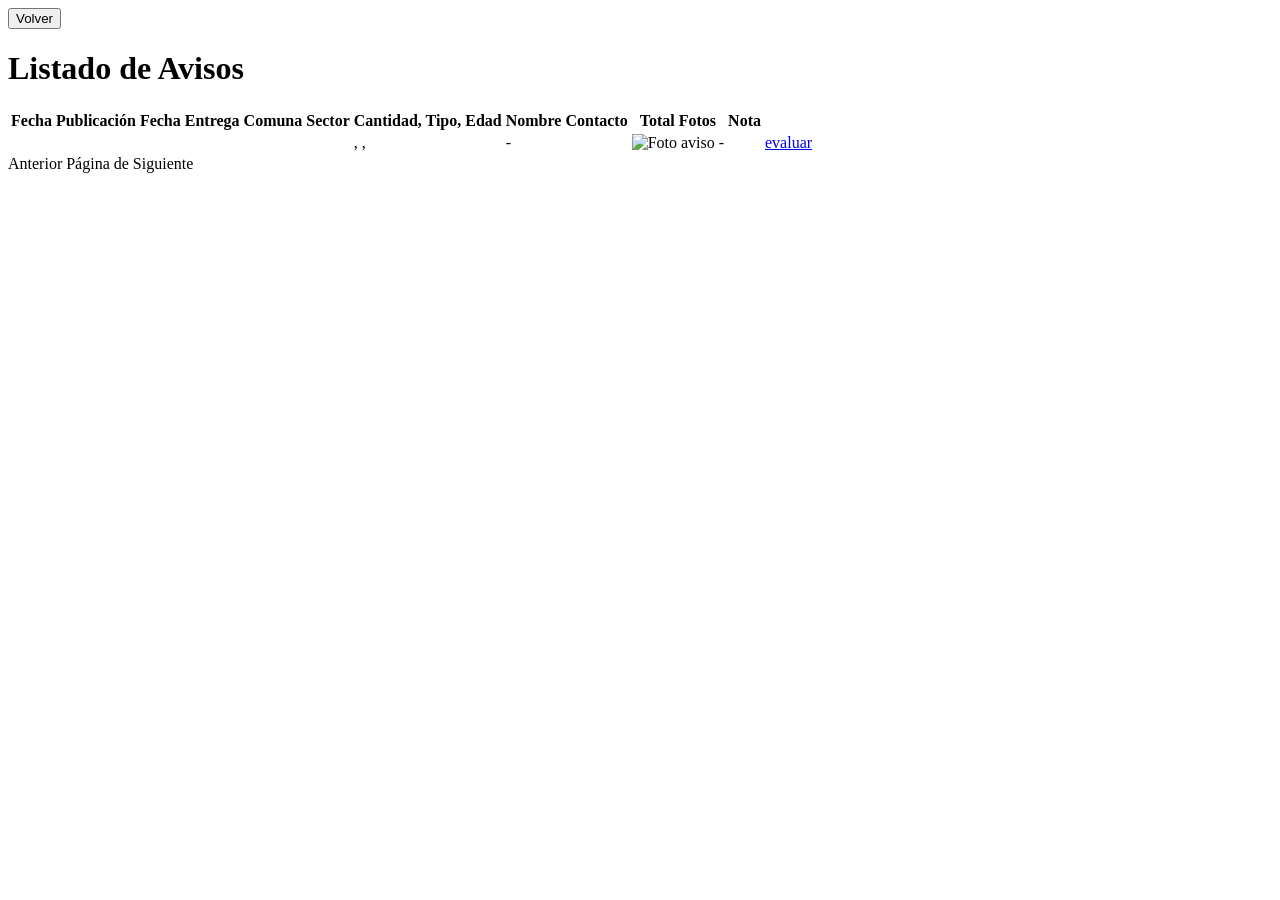
<file: tarea4/src/main/resources/templates/p2.html>
<!DOCTYPE html>
<html lang="es" xmlns:th="http://www.thymeleaf.org">
<head>
  <meta charset="UTF-8">
  <title>Listado de Avisos de Adopción</title>
  <link rel="stylesheet" th:href="@{/static/stylesheets/avisostyles.css}">
</head>
<body>

<button type="button" th:onclick="'window.location.href=\'' + @{/portada/} + '\'"'>Volver</button>

<h1>Listado de Avisos</h1>

<table id="listingTable">
  <thead>
    <tr>
      <th>Fecha Publicación</th>
      <th>Fecha Entrega</th>
      <th>Comuna</th>
      <th>Sector</th>
      <th>Cantidad, Tipo, Edad</th>
      <th>Nombre Contacto</th>
      <th>Total Fotos</th>
      <th>Nota</th>
      <th></th>
    </tr>
  </thead>

  <tbody>
    <tr th:each="aviso : ${avisos}"
        th:attr="data-aviso-id=${aviso.id}">
      <td th:text="${#dates.format(aviso.fechaIngreso,'yyyy-MM-dd HH:mm')}"></td>
      <td th:text="${#dates.format(aviso.fechaEntrega,'yyyy-MM-dd HH:mm')}"></td>

      <td th:text="${aviso.comuna.nombre}"></td>
      <td th:text="${aviso.sector}"></td>

      <td>
        <span th:text="${aviso.cantidad}"></span>,
        <span th:text="${aviso.tipo}"></span>,
        <span th:text="${aviso.edad}"></span>
        <span th:text="${aviso.unidadMedida == 'a' ? 'años' : 'meses'}"></span>
      </td>

      <td>
        <span th:if="${aviso.contactos.size() > 0}"
              th:text="${aviso.contactos.get(0).identificador}"></span>
        <span th:if="${aviso.contactos.size() == 0}">-</span>
      </td>

      <td>
        <img th:if="${aviso.fotos.size() > 0}"
             th:src="@{'/static/' + ${aviso.fotos.get(0).rutaArchivo}}"
             width="50" alt="Foto aviso">
        <span th:if="${aviso.fotos.size() == 0}">-</span>
      </td>

      <!-- Mostrar nota promedio -->
      <td th:text="${aviso.promedioNota != null ? aviso.promedioNota : '-'}"></td>

      <!-- link AJAX -->
      <td>
        <a href="#" th:attr="data-id=${aviso.id}" class="evaluar-link">evaluar</a>
      </td>
    </tr>
  </tbody>
</table>

<!-- Paginación -->
<div id="pagination">
  <a th:if="${page > 1}" th:href="@{/listado_avisos/(page=${page-1})}">Anterior</a>
  Página <span th:text="${page}"></span> de <span th:text="${totalPages}"></span>
  <a th:if="${page < totalPages}" th:href="@{/listado_avisos/(page=${page+1})}">Siguiente</a>
</div>


<script>
// Cuando clickean “evaluar”
document.addEventListener("click", function(e) {
  if (e.target.classList.contains("evaluar-link")) {
    e.preventDefault();

    const avisoId = e.target.dataset.id;

    const nota = prompt("Ingrese una nota entre 1 y 7:");

    if (nota === null) return;

    const n = parseInt(nota.trim());
    if (isNaN(n) || n < 1 || n > 7) {
      alert("La nota debe ser un número entero entre 1 y 7.");
      return;
    }

    // Enviar por AJAX a Spring Boot
    fetch(`/add_nota/${avisoId}/`, {
      method: "POST",
      headers: {"Content-Type": "application/json"},
      body: JSON.stringify({ nota: n })
    })
    .then(r => r.json())
    .then(data => {
      if (data.success) {
        // Actualizar la celda
        const row = document.querySelector(`tr[data-aviso-id="${avisoId}"]`);
        const notaCell = row.querySelector("td:nth-child(8)");
        notaCell.textContent = data.promedio;
      } else {
        alert("Error: " + data.message);
      }
    });
  }
});
</script>

<script>
let currentAvisoId = null;

const rows = document.querySelectorAll("#listingTable tbody tr[data-aviso-id]");
const listingTable = document.getElementById("listingTable");
const detailView = document.getElementById("detailView");
const detailContent = document.getElementById("detailContent");

rows.forEach(row => {
  row.addEventListener("click", () => {
    currentAvisoId = row.dataset.avisoId;

    fetch(`/detalle_aviso/${currentAvisoId}/`)
      .then(resp => resp.json())
      .then(data => {
        let fotosHTML = '';
        data.fotos.forEach(f => {
          fotosHTML += `<img src="/static/${f}" width="100" alt="Foto aviso"> `;
        });

        detailContent.innerHTML = `
          <table>
            <tr><th>Fecha Publicación:</th><td>${data.fecha_ingreso}</td></tr>
            <tr><th>Fecha Entrega:</th><td>${data.fecha_entrega}</td></tr>
            <tr><th>Comuna:</th><td>${data.comuna}</td></tr>
            <tr><th>Sector:</th><td>${data.sector}</td></tr>
            <tr><th>Cantidad/Tipo/Edad:</th><td>${data.cantidad_tipo_edad}</td></tr>
            <tr><th>Contacto:</th><td>${data.contactos.join(', ')}</td></tr>
            <tr><th>Fotos:</th><td>${fotosHTML}</td></tr>
          </table>

          <div id="comentariosSection">
            <h3>Comentarios</h3>
            <ul id="comentariosList"></ul>

            <h4>Agregar Comentario</h4>
            <form id="comentarioForm">
              <label for="comentarioNombre">Nombre:</label>
              <input type="text" id="comentarioNombre" name="nombre" required minlength="3" maxlength="80">

              <label for="comentarioTexto">Comentario:</label>
              <textarea id="comentarioTexto" name="texto" rows="4" cols="50" required minlength="5"></textarea>

              <button type="submit">Agregar comentario</button>
            </form>
            <div id="comentarioErrors" style="color:red;"></div>
          </div>
        `;
        listingTable.style.display = "none";
        detailView.style.display = "block";
        loadComentarios(currentAvisoId);
      });
  });
});

function loadComentarios(avisoId) {
  fetch(`/get_comentarios/${avisoId}/`)
    .then(resp => resp.json())
    .then(data => {
      const list = document.getElementById("comentariosList");
      list.innerHTML = "";
      data.forEach(c => {
        const li = document.createElement("li");
        li.textContent = `[${c.fecha}] ${c.nombre}: ${c.texto}`;
        list.appendChild(li);
      });
    });
}

document.addEventListener("submit", function(e) {
  if(e.target && e.target.id === "comentarioForm"){
    e.preventDefault();
    const avisoId = currentAvisoId;
    const nombre = document.getElementById("comentarioNombre").value.trim();
    const texto = document.getElementById("comentarioTexto").value.trim();
    const errorDiv = document.getElementById("comentarioErrors");
    errorDiv.textContent = "";

    fetch(`/add_comentario/${avisoId}/`, {
      method: "POST",
      headers: {"Content-Type": "application/json"},
      body: JSON.stringify({nombre, texto})
    })
    .then(resp => resp.json().then(data => ({status: resp.status, body: data})))
    .then(result => {
      if(result.status === 200 && result.body.success){
        document.getElementById("comentarioNombre").value = "";
        document.getElementById("comentarioTexto").value = "";
        loadComentarios(avisoId);
      } else {
        errorDiv.textContent = result.body.errors.join(", ");
      }
    })
    .catch(err => errorDiv.textContent = "Error al enviar comentario.");
  }
});

function showListing() {
  detailView.style.display = "none";
  listingTable.style.display = "table";
}
</script>

</body>
</html>
</file>
